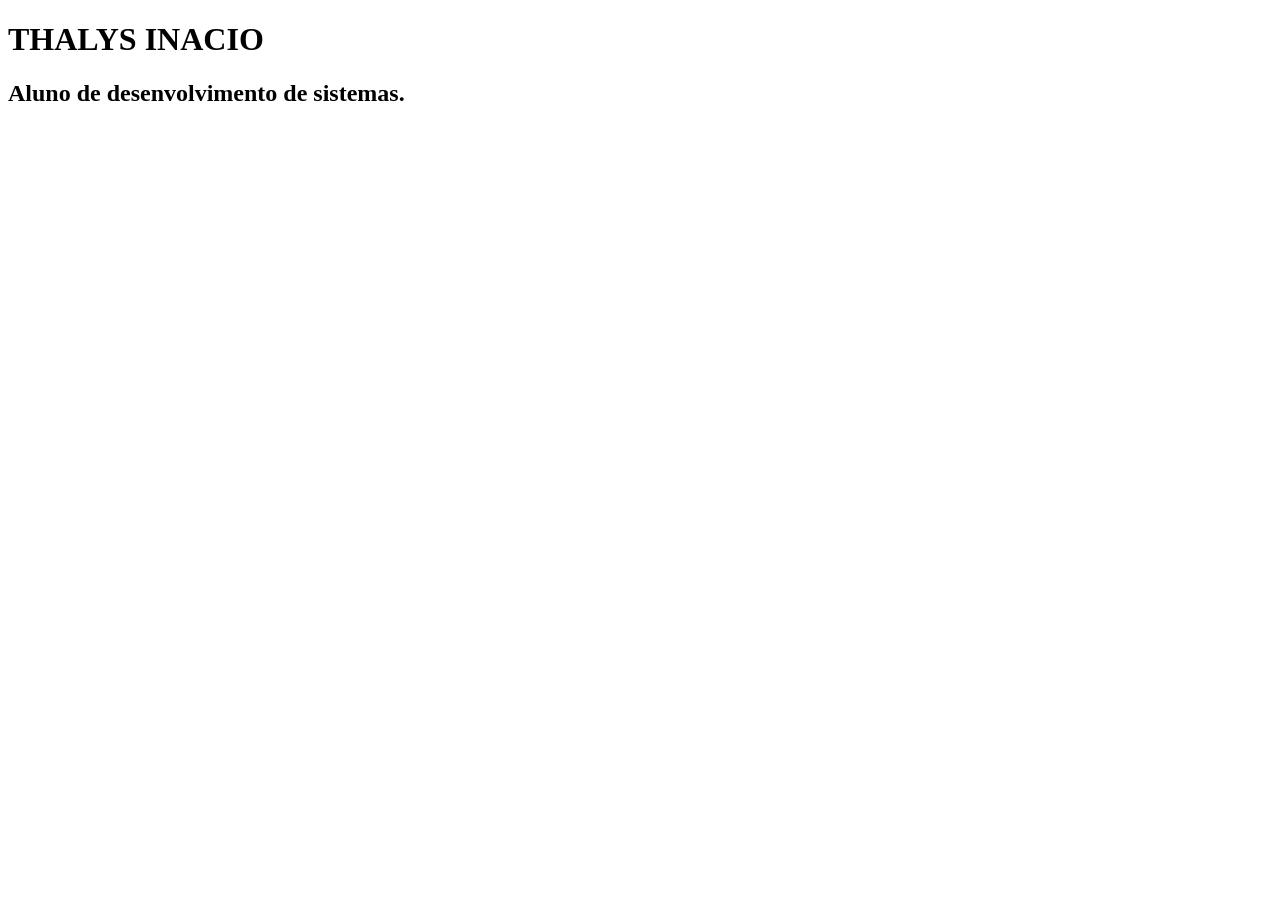
<file: html-css-praticas/exercicio01/index.html>
<!DOCTYPE html>
<html lang="pt-BR">
<head>
    <meta charset="UTF-8">
    <meta name="viewport" content="width=device-width, initial-scale=1.0">
    <title>MINHA PRIMEIRA PRATICA</title>
</head>
<body>
    <h1>THALYS INACIO</h1>
    <h2>Aluno de desenvolvimento de sistemas.</h2>
</body>
</html>
</file>
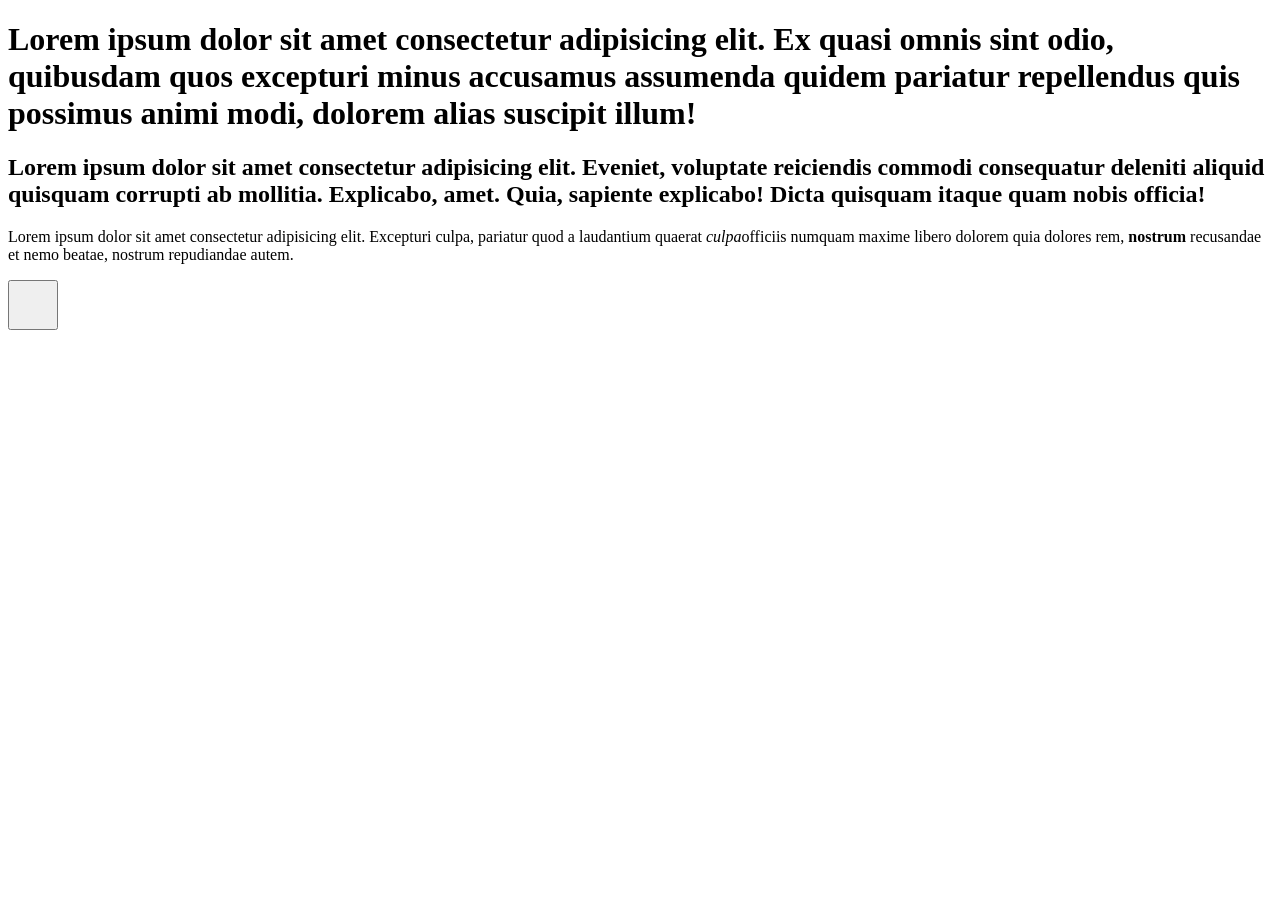
<file: html-css-praticas/exercicio02/index.html>
<!DOCTYPE html>
<html lang="en">
<head>
    <meta charset="UTF-8">
    <meta name="viewport" content="width=device-width, initial-scale=1.0">
    <link rel="stylesheet" href="style.css">
    <title>Document</title>
</head>
<body>
<h1>Lorem ipsum dolor sit amet consectetur adipisicing elit. Ex quasi omnis sint odio, quibusdam quos excepturi minus accusamus assumenda quidem pariatur 
    repellendus quis possimus animi modi, 
    dolorem alias suscipit illum!</h1>

    <h2>Lorem ipsum dolor sit amet consectetur adipisicing elit. Eveniet, voluptate reiciendis commodi consequatur deleniti aliquid quisquam corrupti ab mollitia. Explicabo, amet. Quia, sapiente explicabo! 
        Dicta quisquam itaque quam nobis officia!</h2>

        <p>Lorem ipsum dolor sit amet consectetur adipisicing elit. 
            Excepturi culpa, pariatur quod a laudantium quaerat <em> culpa</em>officiis
            numquam maxime libero dolorem quia dolores rem,
             <strong>nostrum</strong> recusandae et nemo beatae, nostrum repudiandae autem.</p>
             <button type="button"></button>
             

</body>
</file>
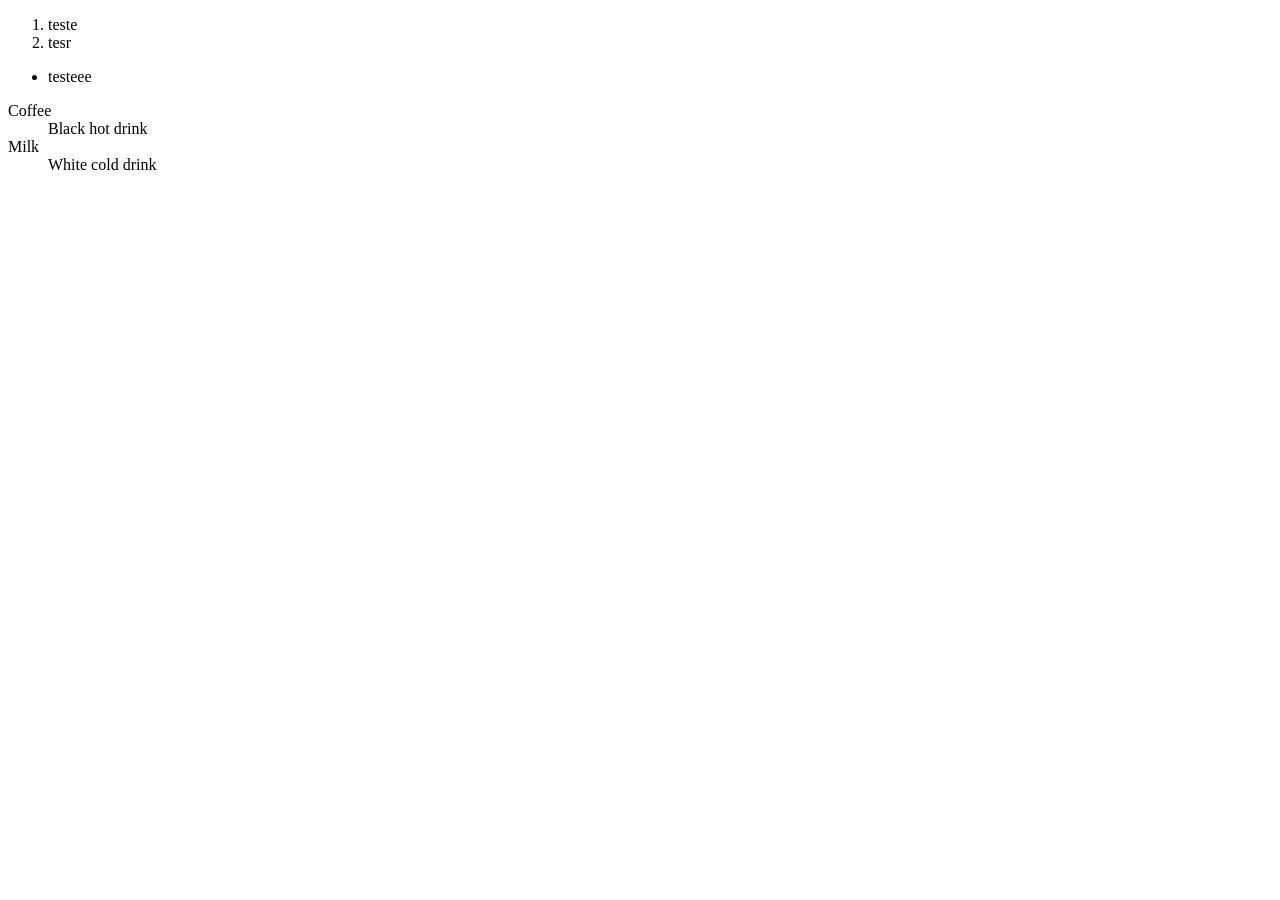
<file: html-css-praticas/exercicio03/index.html>
<!DOCTYPE html>
<html lang="en">
<head>
    <meta charset="UTF-8">
    <meta name="viewport" content="width=device-width, initial-scale=1.0">
    <title>Document</title>
</head>
<body>
   <ol>
    <li>teste</li>
    <li>tesr</li>
   </ol>
   <ul>
    <li>testeee</li>
</ul>

<dl>
  <dt>Coffee</dt>
  <dd>Black hot drink</dd>
  <dt>Milk</dt>
  <dd>White cold drink</dd>
</dl>

</body>
</html>
</file>
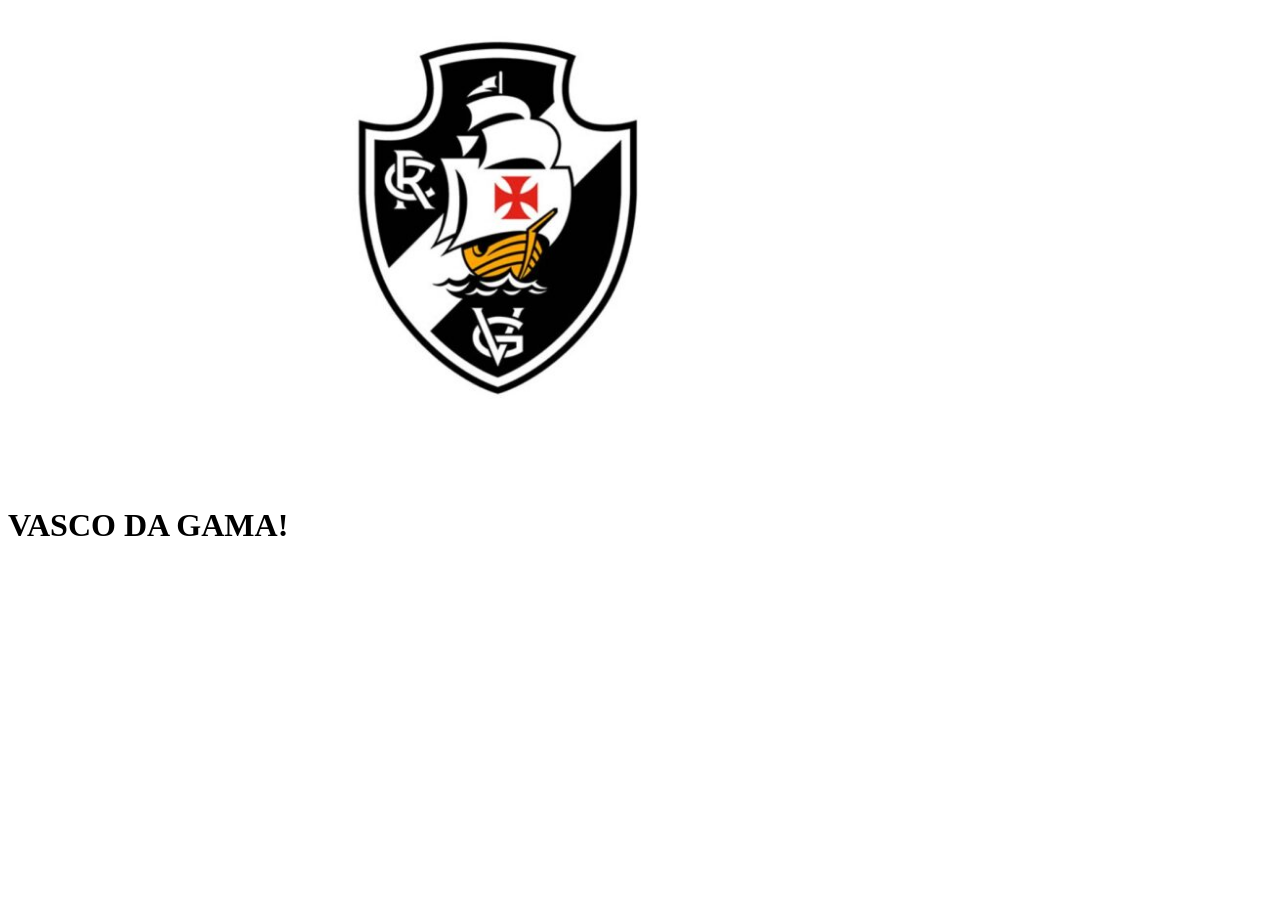
<file: html-css-praticas/exercicio04/index.html>
<!DOCTYPE html>
<html lang="en">
<head>
    <meta charset="UTF-8">
    <meta name="viewport" content="width=device-width, initial-scale=1.0">
     <link rel="stylesheet" href="./style/style.css"> 
    <title>Document</title>
</head>
<body>
    <a href = "https://pornhub.com">
         <img src="./assets/img/vasco.jpg" alt="">
        </a>
    <h1>VASCO DA GAMA!</h1>
      <a href="https://xvideos.com"> 

</body>
</html>
</file>
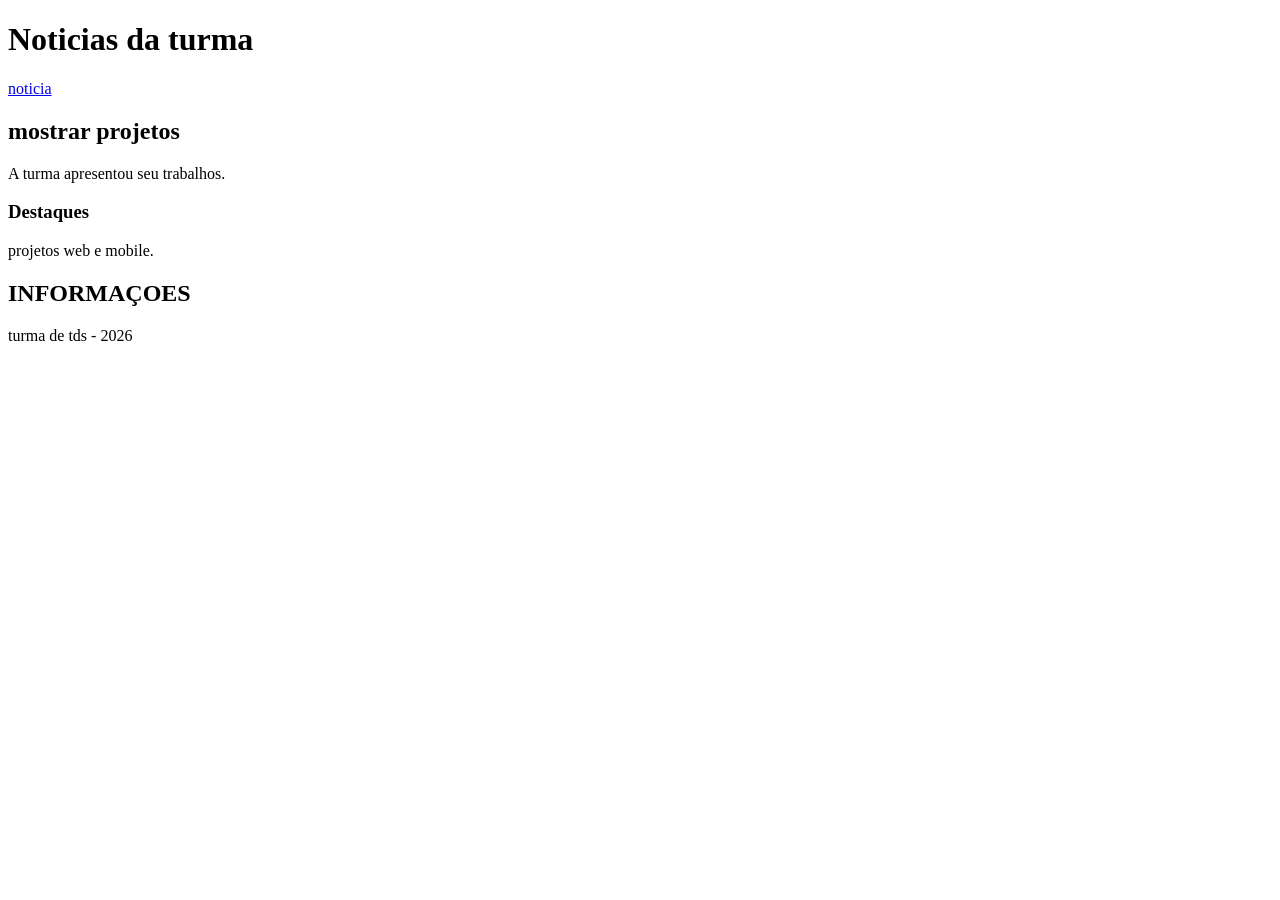
<file: html-css-praticas/exercicio05/index.html>
<!DOCTYPE html><html lang="pt-br">
<head>
    <meta charset="UTF-8">
    <meta name="viewport" content="width=device-width, initial-scale=1.0">
    <title>Document</title>
</head>
<body>
    <h1>
    Noticias da turma
</h1>

<nav>
<a href="#noticia">
         noticia
</a>
</nav>
    <main>

    <article id ="noticia"></article>
    <h2>
 mostrar projetos

    </h2>
<p>
    A turma apresentou seu trabalhos.
</p>
<section>
    <h3>
        Destaques
    </h3>
    <p>
        projetos web e mobile.
    </p>
</section>
    </article>
    <aside>
        <h2>
            INFORMAÇOES
        </h2>
    </aside>
    </main>
    <footer>
       <p>
        turma de tds - 2026
       </p> 
    </footer>

</body>
</html>
</file>
<file: html-css-praticas/exercicio02/style.css>
button{
    width: 50px;
    height: 50px;
}
</file>
<file: html-css-praticas/exercicio04/style/style.css>
img{
width: 1000px;
}
</file>
